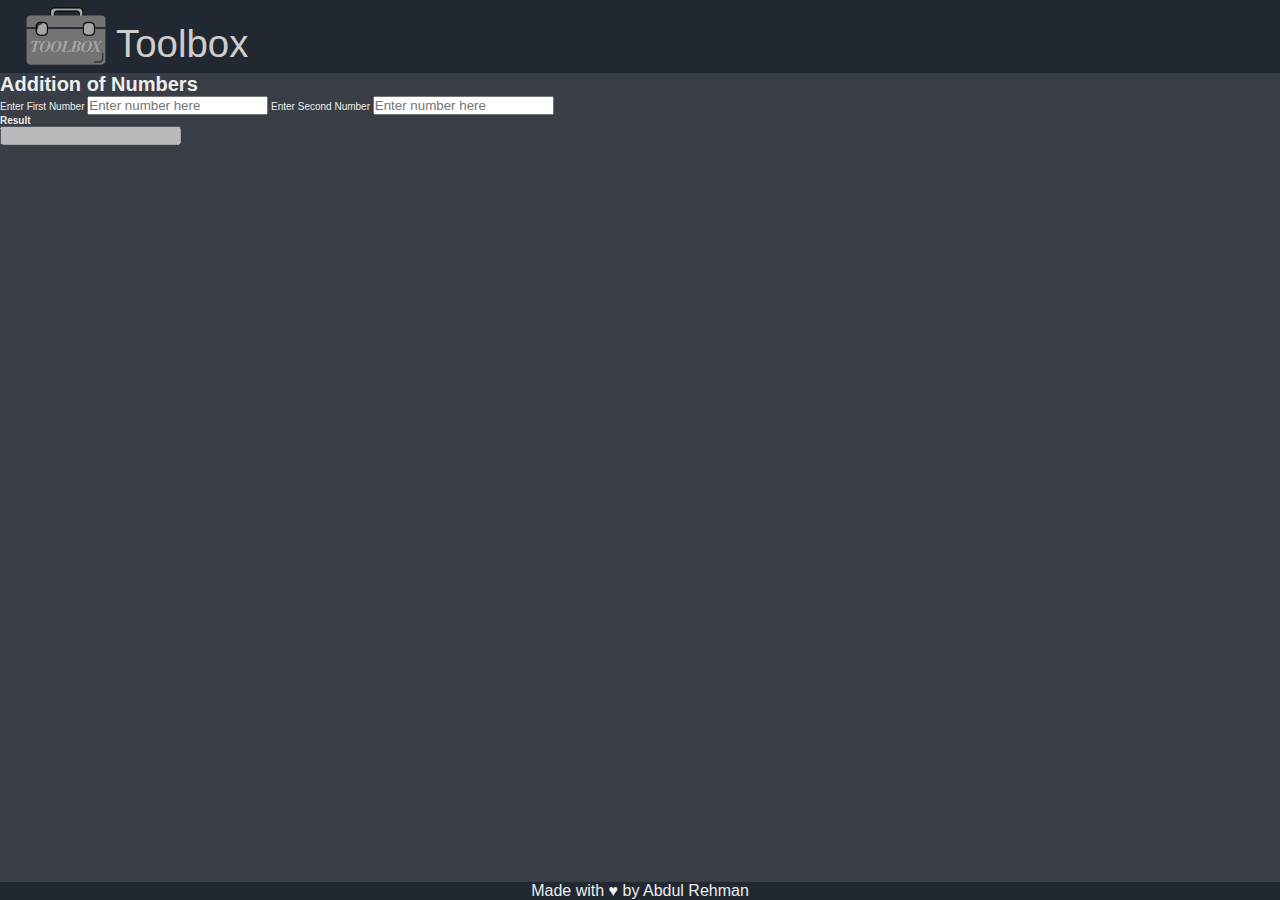
<file: Tools/Addition of Numbers/index.html>
<!DOCTYPE html>
<html lang="en">

<head>
  <meta charset="UTF-8" />
  <meta name="viewport" content="width=device-width, initial-scale=1.0" />
  <title>Toolbox | Addition of Numbers</title>
  <link rel="stylesheet" href="../style.css" />
  <link href="https://cdn.jsdelivr.net/npm/bootstrap@5.0.2/dist/css/bootstrap.min.css" rel="stylesheet"
    integrity="sha384-EVSTQN3/azprG1Anm3QDgpJLIm9Nao0Yz1ztcQTwFspd3yD65VohhpuuCOmLASjC" crossorigin="anonymous" />
  <link rel="shortcut icon" href="../../images/plus.png" type="image/x-icon">
</head>

<body>
  <header>
    <div class="logo">
      <a href="../../index.html">
        <img src="../../images/toolbox logo.png" alt="logo">
        <h2>Toolbox</h2>
      </a>
    </div>
    <!-- <div class="nav-links">
        <ul>
            <a href="">
                <li>Home</li>
            </a>
            <a href="">
                <li>About</li>
            </a>
            <a href="">
                <li>Contact</li>
            </a>
        </ul>
    </div> -->
  </header>

  <main>
    <div class="container">
      <div class="row">
        <div class="col-md-6 offset-md-3">
          <div class="card mt-5 p-2 col-lg-12">

            <div class="cardbody">
              <h1 class="card-title text-uppercase text-center">
                Addition of Numbers
              </h1>

              <div class="form-group px-5n">
                <label for="f-number" class="form-label">Enter First Number</label>
                <input type="number" class="form-control" id="f-number-field" placeholder="Enter number here" required>

                <label for="l-number" class="form-label">Enter Second Number</label>
                <input type="number" class="form-control" id="s-number-field" placeholder="Enter number here" required>

                <label for="result-field" class="form-label mt-2">
                  <h4>Result</h4>
                </label>
                <input type="text" class="form-control" disabled id="result-field" required>
              </div>

            </div>

          </div>
        </div>
      </div>
    </div>
  </main>

  <footer>
    <p>Made with &hearts; by Abdul Rehman</p>
  </footer>

  <script src="script.js"></script>
  <script src="https://cdn.jsdelivr.net/npm/bootstrap@5.0.2/dist/js/bootstrap.bundle.min.js"
    integrity="sha384-MrcW6ZMFYlzcLA8Nl+NtUVF0sA7MsXsP1UyJoMp4YLEuNSfAP+JcXn/tWtIaxVXM"
    crossorigin="anonymous"></script>
</body>

</html>
</file>
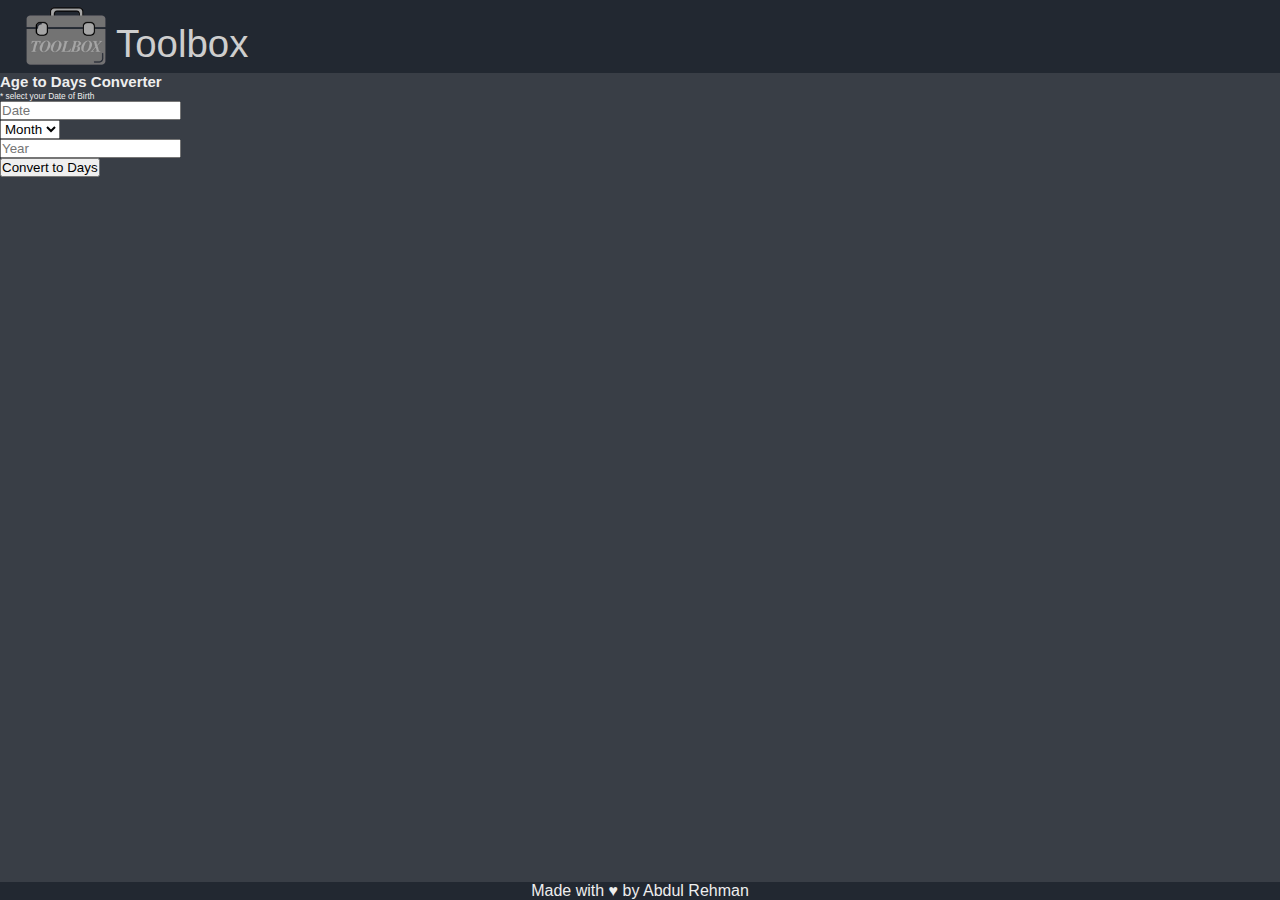
<file: Tools/Age to Days Converter/index.html>
<!DOCTYPE html>
<html lang="en">

<head>
  <meta charset="UTF-8" />
  <meta name="viewport" content="width=device-width, initial-scale=1.0" />
  <title>Toolbox | Age to Days Converter</title>
  <link rel="stylesheet" href="../style.css" />
  <link href="https://cdn.jsdelivr.net/npm/bootstrap@5.0.2/dist/css/bootstrap.min.css" rel="stylesheet"
    integrity="sha384-EVSTQN3/azprG1Anm3QDgpJLIm9Nao0Yz1ztcQTwFspd3yD65VohhpuuCOmLASjC" crossorigin="anonymous" />
  <link rel="shortcut icon" href="../../images/age calc.png" type="image/x-icon">
</head>

<body>
  <header>
    <div class="logo">
      <a href="../../index.html">
        <img src="../../images/toolbox logo.png" alt="logo">
        <h2>Toolbox</h2>
      </a>
    </div>
    <!-- <div class="nav-links">
        <ul>
            <a href="">
                <li>Home</li>
            </a>
            <a href="">
                <li>About</li>
            </a>
            <a href="">
                <li>Contact</li>
            </a>
        </ul>
    </div> -->
  </header>
  <main>
    <div class="container">
      <div class="row">
        <div class="col-md-6 offset-md-3">

          <div class="card mt-5 p-2 col-lg-12">
            <div class="cardbody">
              <h2 class="card-title text-uppercase text-center">
                Age to Days Converter
              </h2>

              <p class="px-4"><small>* select your Date of Birth</small></p>

              <div class="row-mt-3 d-flex">
                <div class="col-md-3 ms-4 me-2">
                  <!-- Date -->
                  <div class="form-group">
                    <input type="number" placeholder="Date" class="form-control" id="date-field">
                  </div>
                </div>

                <div class="col-md-4 mx-2">
                  <!-- Month -->
                  <div class="form-group">
                    <select name="" id="month-field" class="form-control">
                      <option value="" selected disabled>Month</option>
                      <option value="january">Jan</option>
                      <option value="february">Feb</option>
                      <option value="march">March</option>
                      <option value="april">April</option>
                      <option value="may">May</option>
                      <option value="june">June</option>
                      <option value="july">July</option>
                      <option value="august">Aug</option>
                      <option value="september">Sep</option>
                      <option value="october">Oct</option>
                      <option value="november">Nov</option>
                      <option value="december">Dec</option>
                    </select>
                  </div>

                </div>

                <div class="col-md-3 ms-2">
                  <!-- Year -->
                  <div class="form-group">
                    <input type="number" class="form-control" placeholder="Year" id="year-field">
                  </div>

                </div>
              </div>

              <div class="container text-center">
                <button onclick="calculateAge()" class="btn btn-outline-secondary btn-lg my-4 text-uppercase"
                  id="calculate_button">Convert to Days</button>
              </div>

              <!-- <div class="text-center fs-2 fw-bold text-uppercase">
                <h1>Result</h1>
              </div> -->
              
              <div class="result text-center text-white bg-dark">
                <h1 id="result"></h1>
              </div>

            </div>
          </div>
        </div>
      </div>
    </div>
  </main>

  <footer>
    <p>Made with &hearts; by Abdul Rehman</p>
  </footer>

  <script src="script.js"></script>
  <script src="https://cdn.jsdelivr.net/npm/bootstrap@5.0.2/dist/js/bootstrap.bundle.min.js"
    integrity="sha384-MrcW6ZMFYlzcLA8Nl+NtUVF0sA7MsXsP1UyJoMp4YLEuNSfAP+JcXn/tWtIaxVXM"
    crossorigin="anonymous"></script>
</body>

</html>
</file>
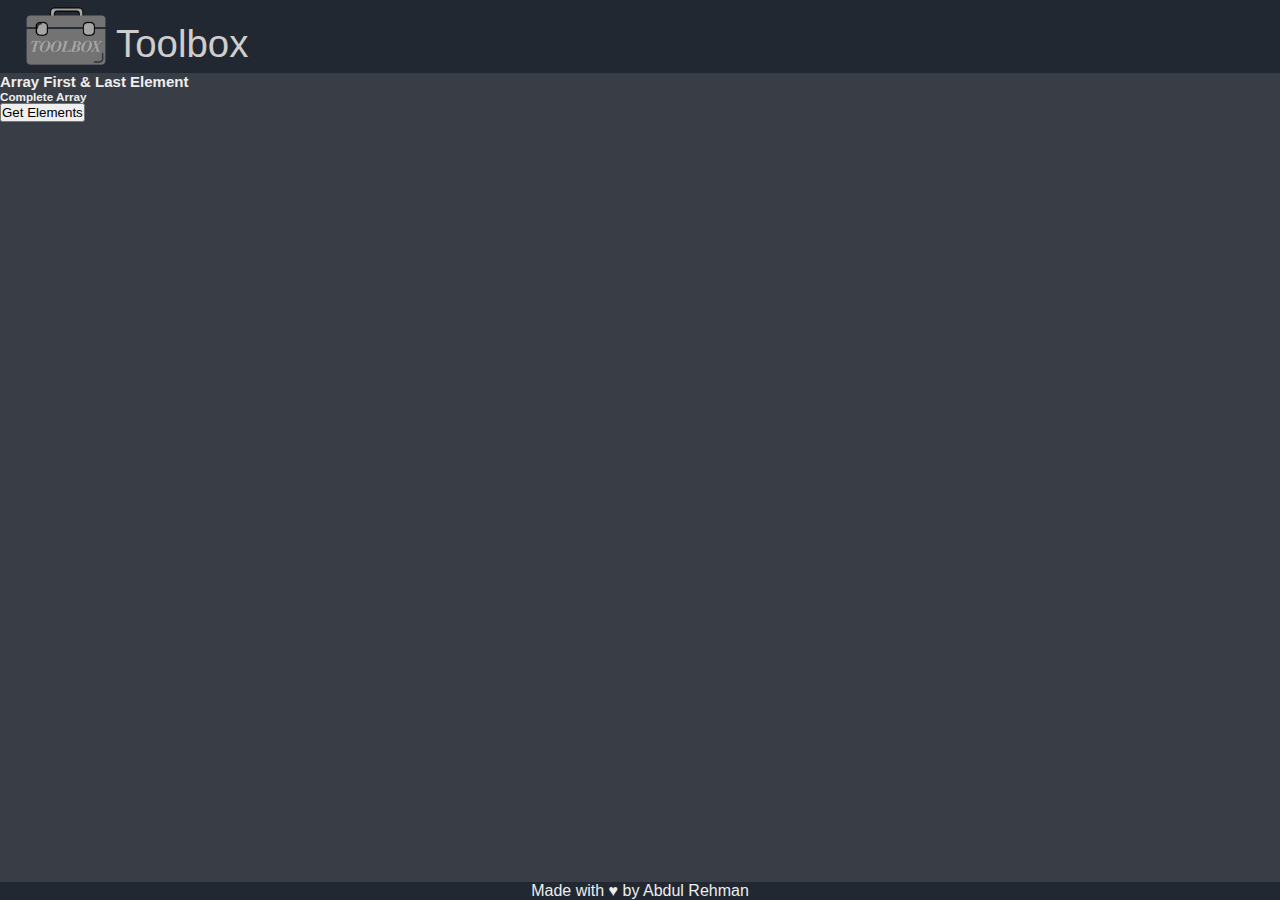
<file: Tools/Array First & Last Element/index.html>
<!DOCTYPE html>
<html lang="en">

<head>
  <meta charset="UTF-8" />
  <meta name="viewport" content="width=device-width, initial-scale=1.0" />
  <title>Toolbox | Array First & Last Elements</title>
  <link rel="stylesheet" href="../style.css" />
  <link href="https://cdn.jsdelivr.net/npm/bootstrap@5.0.2/dist/css/bootstrap.min.css" rel="stylesheet"
    integrity="sha384-EVSTQN3/azprG1Anm3QDgpJLIm9Nao0Yz1ztcQTwFspd3yD65VohhpuuCOmLASjC" crossorigin="anonymous" />
  <link rel="shortcut icon" href="../../images/array.png" type="image/x-icon">
</head>

<body>
  <header>
    <div class="logo">
      <a href="../../index.html">
        <img src="../../images/toolbox logo.png" alt="logo">
        <h2>Toolbox</h2>
      </a>
    </div>
    <!-- <div class="nav-links">
        <ul>
            <a href="">
                <li>Home</li>
            </a>
            <a href="">
                <li>About</li>
            </a>
            <a href="">
                <li>Contact</li>
            </a>
        </ul>
    </div> -->
  </header>
  <main>
    <div class="container">
      <div class="row">
        <div class="col-md-6 offset-md-3">

          <div class="card mt-5 p-2 col-lg-12">
            <div class="cardbody">
              <h2 class="card-title text-uppercase text-center">
                Array First & Last Element
              </h2>

              <div class="form-group px-5 text-center text-uppercase">
                <h3 fs-5>Complete Array</h3>
                <p class="bg-dark text-white" id="complete_array"></p>
              </div>

              <div class="container text-center">
                <button onclick="getElements()" class="btn btn-outline-dark btn-lg my-4 text-uppercase"
                  id="get_elements">Get Elements</button>
              </div>

              <!-- <div class="text-center fs-2 fw-bold text-uppercase">
                <h1>Result</h1>
              </div> -->

              <div class="result text-center bg-secondary text-light">
                <h3 id="result"></h3>
              </div>

            </div>
          </div>
        </div>
      </div>
    </div>
  </main>

  <footer>
    <p>Made with &hearts; by Abdul Rehman</p>
  </footer>

  <script src="script.js"></script>
  <script src="https://cdn.jsdelivr.net/npm/bootstrap@5.0.2/dist/js/bootstrap.bundle.min.js"
    integrity="sha384-MrcW6ZMFYlzcLA8Nl+NtUVF0sA7MsXsP1UyJoMp4YLEuNSfAP+JcXn/tWtIaxVXM"
    crossorigin="anonymous"></script>
</body>

</html>
</file>
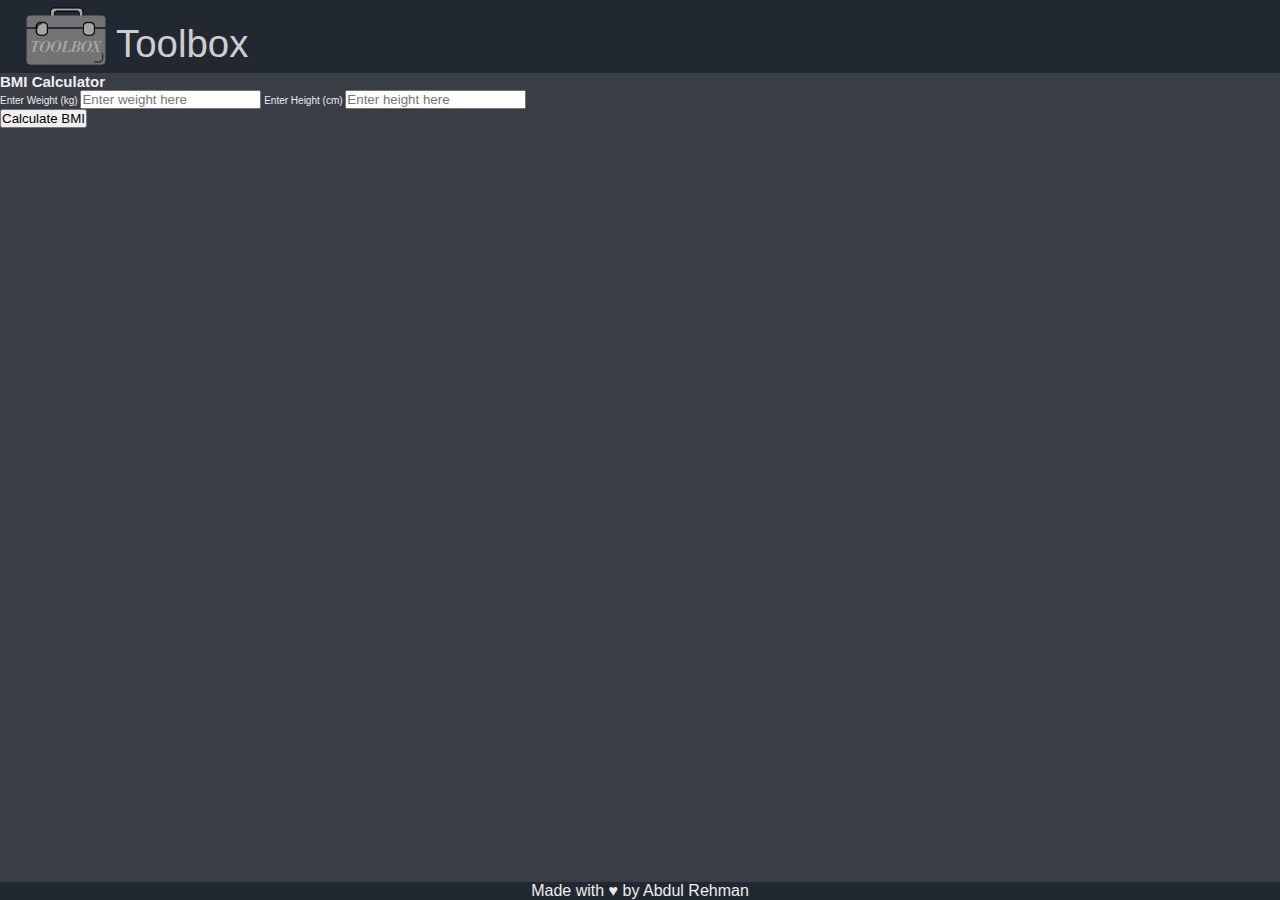
<file: Tools/BMI Calculator/index.html>
<!DOCTYPE html>
<html lang="en">

<head>
  <meta charset="UTF-8" />
  <meta name="viewport" content="width=device-width, initial-scale=1.0" />
  <title>Toolbox | BMI Calculator</title>
  <link rel="stylesheet" href="../style.css" />
  <link href="https://cdn.jsdelivr.net/npm/bootstrap@5.0.2/dist/css/bootstrap.min.css" rel="stylesheet"
    integrity="sha384-EVSTQN3/azprG1Anm3QDgpJLIm9Nao0Yz1ztcQTwFspd3yD65VohhpuuCOmLASjC" crossorigin="anonymous" />
  <link rel="shortcut icon" href="../../images/bmi calc.png" type="image/x-icon">
</head>

<body>
  <header>
    <div class="logo">
      <a href="../../index.html">
        <img src="../../images/toolbox logo.png" alt="logo">
        <h2>Toolbox</h2>
      </a>
    </div>
    <!-- <div class="nav-links">
        <ul>
            <a href="">
                <li>Home</li>
            </a>
            <a href="">
                <li>About</li>
            </a>
            <a href="">
                <li>Contact</li>
            </a>
        </ul>
    </div> -->
  </header>

  <main>
    <div class="container">
      <div class="row">
        <div class="col-md-6 offset-md-3">

          <div class="card mt-5 p-2 col-lg-12">
            <div class="cardbody">
              <h2 class="card-title text-uppercase text-center">
                BMI Calculator
              </h2>

              <div class="form-group px-5">
                <label for="weight" class="form-label">Enter Weight (kg)</label>
                <input type="number" class="form-control" id="weight-field" placeholder="Enter weight here" required>

                <label for="height" class="form-label">Enter Height (cm)</label>
                <input type="number" class="form-control" id="height-field" placeholder="Enter height here" required>
              </div>

              <div class="container text-center">
                <button onclick="calculateBMI()" class="btn btn-outline-dark btn-lg my-4 text-uppercase"
                  id="calculate_bmi">Calculate BMI</button>
              </div>

              <!-- <div class="text-center fs-2 fw-bold text-uppercase">
                <h1>Result</h1>
              </div> -->

              <div class="result text-center bg-dark text-white">
                <h1 id="result"></h1>
              </div>

            </div>
          </div>
        </div>
      </div>
    </div>
  </main>

  <footer>
    <p>Made with &hearts; by Abdul Rehman</p>
  </footer>

  <script src="script.js"></script>
  <script src="https://cdn.jsdelivr.net/npm/bootstrap@5.0.2/dist/js/bootstrap.bundle.min.js"
    integrity="sha384-MrcW6ZMFYlzcLA8Nl+NtUVF0sA7MsXsP1UyJoMp4YLEuNSfAP+JcXn/tWtIaxVXM"
    crossorigin="anonymous"></script>
</body>

</html>
</file>
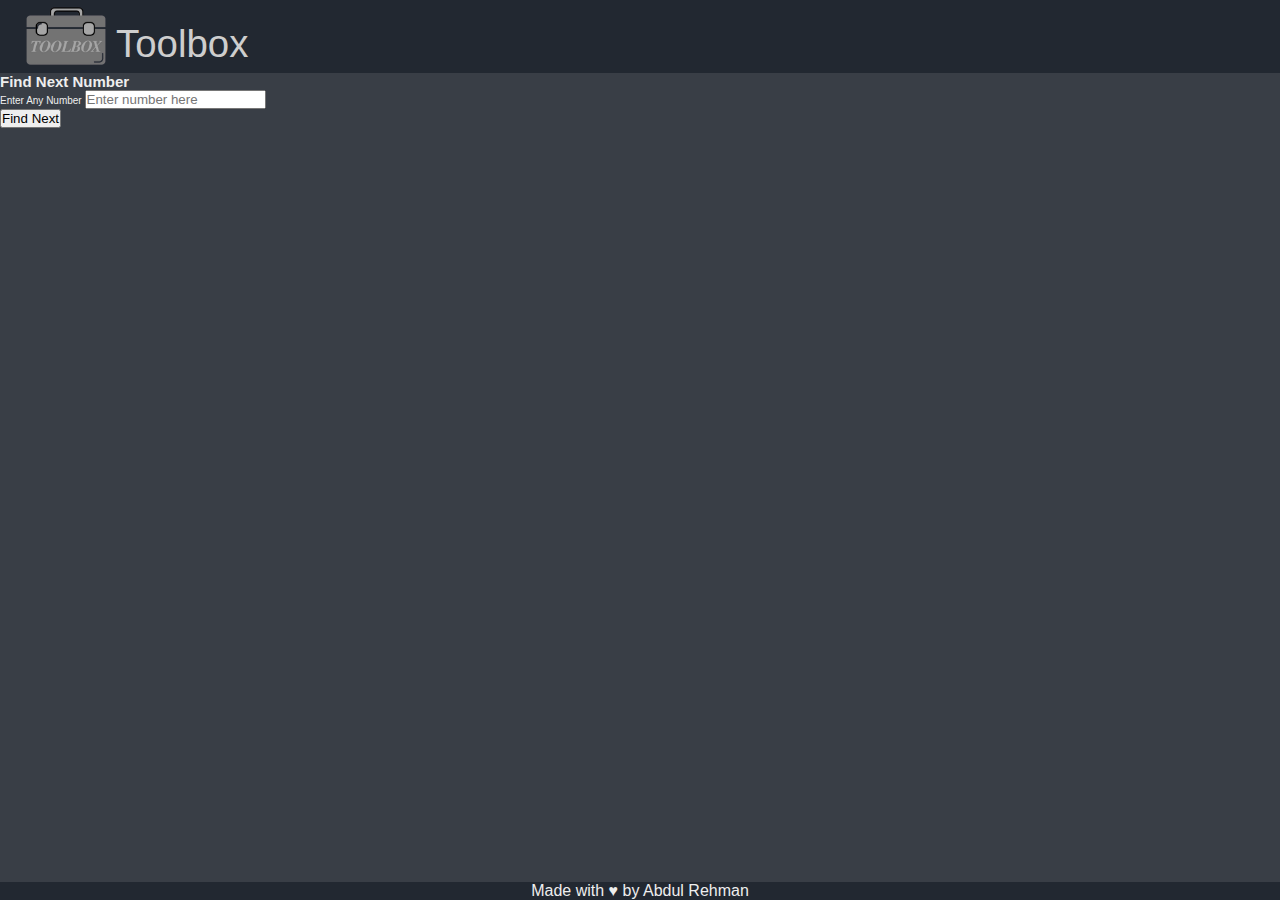
<file: Tools/Find Next Number/index.html>
<!DOCTYPE html>
<html lang="en">

<head>
  <meta charset="UTF-8" />
  <meta name="viewport" content="width=device-width, initial-scale=1.0" />
  <title>Toolbox | Find Next Number</title>
  <link rel="stylesheet" href="../style.css" />
  <link href="https://cdn.jsdelivr.net/npm/bootstrap@5.0.2/dist/css/bootstrap.min.css" rel="stylesheet"
    integrity="sha384-EVSTQN3/azprG1Anm3QDgpJLIm9Nao0Yz1ztcQTwFspd3yD65VohhpuuCOmLASjC" crossorigin="anonymous" />
  <link rel="shortcut icon" href="../../images/find number.png" type="image/x-icon">
</head>

<body>
  <header>
    <div class="logo">
      <a href="../../index.html">
        <img src="../../images/toolbox logo.png" alt="logo">
        <h2>Toolbox</h2>
      </a>
    </div>
    <!-- <div class="nav-links">
        <ul>
            <a href="">
                <li>Home</li>
            </a>
            <a href="">
                <li>About</li>
            </a>
            <a href="">
                <li>Contact</li>
            </a>
        </ul>
    </div> -->
  </header>

  <main>
    <div class="container">
      <div class="row">
        <div class="col-md-6 offset-md-3">

          <div class="card mt-5 p-2 col-lg-12">
            <div class="cardbody">
              <h2 class="card-title text-uppercase text-center">
                Find Next Number
              </h2>

              <div class="form-group px-5">
                <label for="number" class="form-label">Enter Any Number</label>
                <input type="number" class="form-control" id="number-field" placeholder="Enter number here" required>
              </div>

              <div class="container text-center">
                <button onclick="findNextNumber()" class="btn btn-outline-dark btn-lg my-4 text-uppercase"
                  id="findNumber">Find Next</button>
              </div>

              <!-- <div class="text-center fs-2 fw-bold">
                <h1>Result</h1>
              </div> -->

              <div class="result text-center bg-dark text-white">
                <h2 id="result"></h2>
              </div>

            </div>
          </div>
        </div>
      </div>
    </div>
  </main>

  <footer>
    <p>Made with &hearts; by Abdul Rehman</p>
  </footer>

  <script src="script.js"></script>
  <script src="https://cdn.jsdelivr.net/npm/bootstrap@5.0.2/dist/js/bootstrap.bundle.min.js"
    integrity="sha384-MrcW6ZMFYlzcLA8Nl+NtUVF0sA7MsXsP1UyJoMp4YLEuNSfAP+JcXn/tWtIaxVXM"
    crossorigin="anonymous"></script>
</body>

</html>
</file>
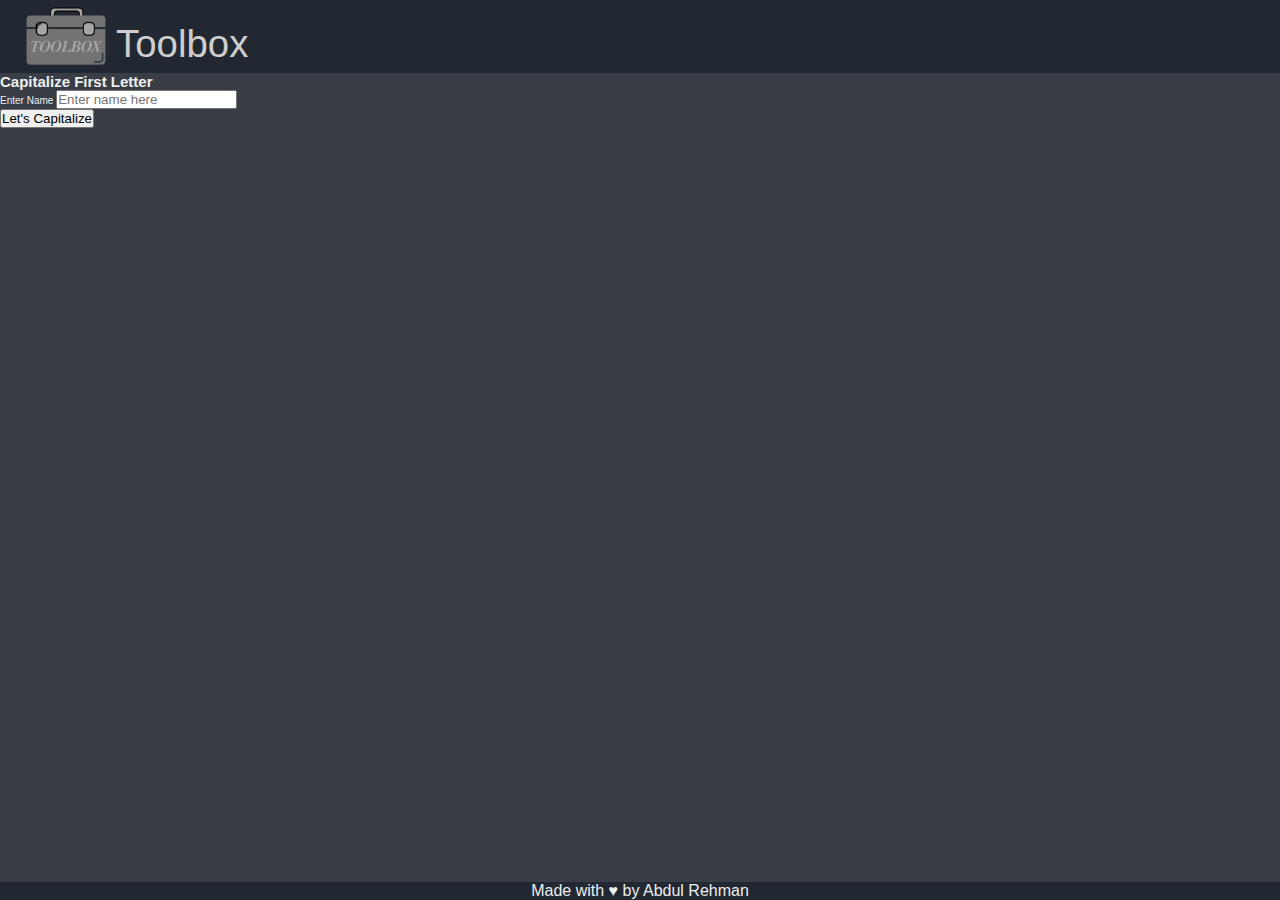
<file: Tools/First Letter Capitalize/index.html>
<!DOCTYPE html>
<html lang="en">

<head>
  <meta charset="UTF-8" />
  <meta name="viewport" content="width=device-width, initial-scale=1.0" />
  <title>Toolbox | Capitalize First Letter</title>
  <link rel="stylesheet" href="../style.css" />
  <link href="https://cdn.jsdelivr.net/npm/bootstrap@5.0.2/dist/css/bootstrap.min.css" rel="stylesheet"
    integrity="sha384-EVSTQN3/azprG1Anm3QDgpJLIm9Nao0Yz1ztcQTwFspd3yD65VohhpuuCOmLASjC" crossorigin="anonymous" />
  <link rel="shortcut icon" href="../../images/capitalize letter.png" type="image/x-icon">
</head>

<body>
  <header>
    <div class="logo">
      <a href="../../index.html">
        <img src="../../images/toolbox logo.png" alt="logo">
        <h2>Toolbox</h2>
      </a>
    </div>
    <!-- <div class="nav-links">
        <ul>
            <a href="">
                <li>Home</li>
            </a>
            <a href="">
                <li>About</li>
            </a>
            <a href="">
                <li>Contact</li>
            </a>
        </ul>
    </div> -->
  </header>

  <main>
    <div class="container">
      <div class="row">
        <div class="col-md-6 offset-md-3">

          <div class="card mt-5 p-2 col-lg-12">
            <div class="cardbody">
              <h2 class="card-title text-uppercase text-center">
                Capitalize First Letter
              </h2>

              <div class="form-group px-5">
                <label for="number" class="form-label">Enter Name</label>
                <input type="text" class="form-control" id="name-field" placeholder="Enter name here" required>
              </div>

              <div class="container text-center">
                <button onclick="capitalizeFirstLetter()" class="btn btn-outline-dark btn-lg my-4 text-uppercase"
                  id="findNumber">Let's Capitalize</button>
              </div>

              <!-- <div class="text-center fs-2 fw-bold">
                <h1>Result</h1>
              </div> -->

              <div class="result text-center bg-dark text-white">
                <h1 id="result"></h1>
              </div>

            </div>
          </div>
        </div>
      </div>
    </div>
  </main>

  <footer>
    <p>Made with &hearts; by Abdul Rehman</p>
  </footer>

  <script src="script.js"></script>
  <script src="https://cdn.jsdelivr.net/npm/bootstrap@5.0.2/dist/js/bootstrap.bundle.min.js"
    integrity="sha384-MrcW6ZMFYlzcLA8Nl+NtUVF0sA7MsXsP1UyJoMp4YLEuNSfAP+JcXn/tWtIaxVXM"
    crossorigin="anonymous"></script>
</body>

</html>
</file>
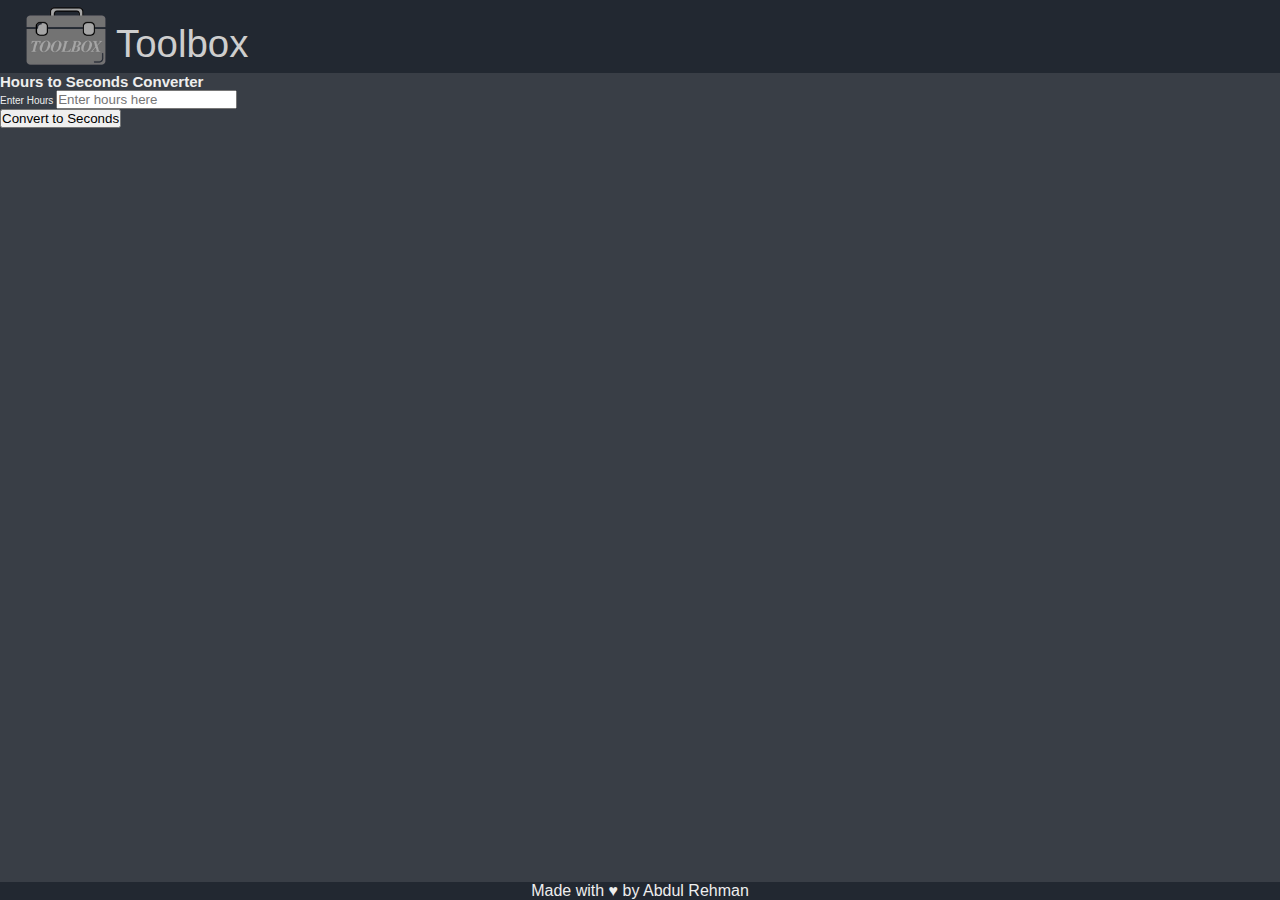
<file: Tools/Hours to Seconds Converter/index.html>
<!DOCTYPE html>
<html lang="en">

<head>
  <meta charset="UTF-8" />
  <meta name="viewport" content="width=device-width, initial-scale=1.0" />
  <title>Toolbox | Hours to Seconds Converter</title>
  <link rel="stylesheet" href="../style.css" />
  <link href="https://cdn.jsdelivr.net/npm/bootstrap@5.0.2/dist/css/bootstrap.min.css" rel="stylesheet"
    integrity="sha384-EVSTQN3/azprG1Anm3QDgpJLIm9Nao0Yz1ztcQTwFspd3yD65VohhpuuCOmLASjC" crossorigin="anonymous" />
  <link rel="shortcut icon" href="../../images/time.png" type="image/x-icon">
</head>

<body>
  <header>
    <div class="logo">
      <a href="../../index.html">
        <img src="../../images/toolbox logo.png" alt="logo">
        <h2>Toolbox</h2>
      </a>
    </div>
    <!-- <div class="nav-links">
        <ul>
            <a href="">
                <li>Home</li>
            </a>
            <a href="">
                <li>About</li>
            </a>
            <a href="">
                <li>Contact</li>
            </a>
        </ul>
    </div> -->
  </header>

  <main>
    <div class="container">
      <div class="row">
        <div class="col-md-6 offset-md-3">

          <div class="card mt-5 p-2 col-lg-12">
            <div class="cardbody">
              <h2 class="card-title text-uppercase text-center">
                Hours to Seconds Converter
              </h2>

              <div class="form-group px-5">
                <label for="hours" class="form-label">Enter Hours</label>
                <input type="number" class="form-control" id="hours-field" placeholder="Enter hours here" required>
              </div>

              <div class="container text-center">
                <button onclick="" class="btn btn-outline-dark btn-lg my-4 text-uppercase"
                  id="calculate_seconds">Convert to Seconds</button>
              </div>

              <!-- <div class="text-center fs-2 fw-bold">
                <h1>Result</h1>
              </div> -->

              <div class="result text-center text-white bg-dark">
                <h2 id="result"></h2>
              </div>

            </div>
          </div>
        </div>
      </div>
    </div>
  </main>

  <footer>
    <p>Made with &hearts; by Abdul Rehman</p>
  </footer>

  <script src="script.js"></script>
  <script src="https://cdn.jsdelivr.net/npm/bootstrap@5.0.2/dist/js/bootstrap.bundle.min.js"
    integrity="sha384-MrcW6ZMFYlzcLA8Nl+NtUVF0sA7MsXsP1UyJoMp4YLEuNSfAP+JcXn/tWtIaxVXM"
    crossorigin="anonymous"></script>
</body>

</html>
</file>
<file: Tools/style.css>
* {
    margin: 0;
    padding: 0;
    box-sizing: border-box;
}

body {
    background-color: #393E46 !important;
    color: #EEEEEE;
    font-size: 62.5%;
    font-family: Arial, Helvetica, sans-serif;
    cursor: default;
}

::-webkit-scrollbar {
    background-color: #EEEEEE;
    width: 8px;
}

::-webkit-scrollbar-thumb {
    background-color: #393E46;
    border: 1px solid #222831;
    border-radius: 2px;
}

header {
    width: 100%;
    padding: .4rem 1rem;
    display: flex;
    align-items: center;
    justify-content: space-between;
    background-color: #222831;
}

header .logo a {
    /* border: 2px solid red; */
    display: flex;
    align-items: flex-end;
    justify-content: center;
    text-decoration: none;
}

header .logo img {
    width: 100px;
    height: 60px;
    object-fit: contain;
}

header .logo h2 {
    font-size: 2.4rem;
    font-weight: 400;
    color: #cecece;
    margin: 0;
}

/* 
header ul {
    display: flex;
    align-items: center;
    justify-content: center;
    gap: 1rem;
    list-style-type: none;
    font-size: 1rem;
}

ul a{
    text-decoration: none;
    color: #EEEEEE;
} */


footer {
    width: 100%;
    position: fixed;
    bottom: 0;
    display: flex;
    align-items: flex-end;
    justify-content: center;
    background-color: #222831;
    color: #EEEEEE;
    font-size: 1rem;
}

footer p {
    margin: 0;
}

@media (min-width: 1500px) {
    ::-webkit-scrollbar {
        width: 12px;
    }

    ::-webkit-scrollbar-thumb {
        border-radius: 4px;
    }

    header .logo img {
        width: 140px;
        height: 80px;
    }

    header .logo h2 {
        font-size: 3.1rem;
    }

    footer {
        font-size: 1.6rem;
    }
}
</file>
